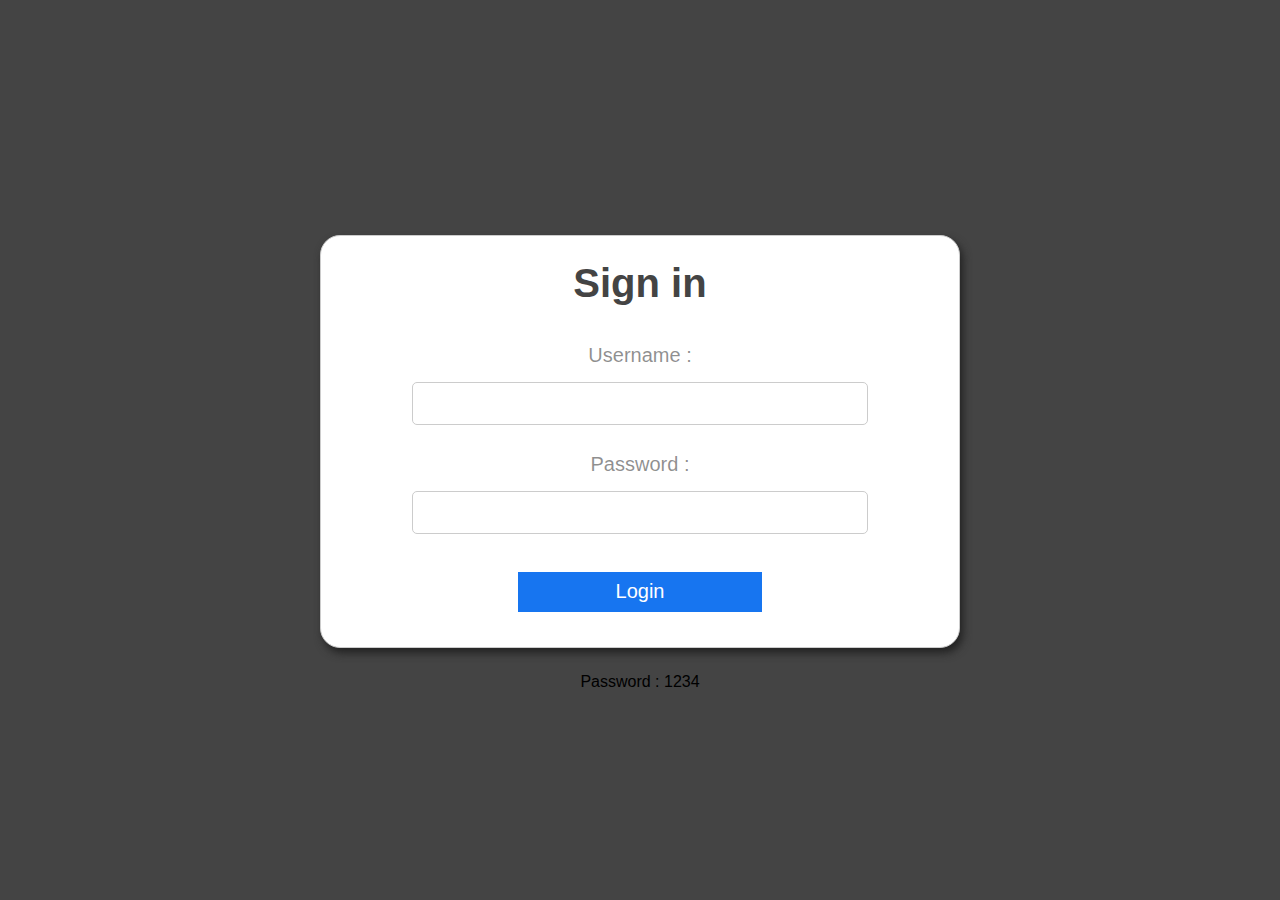
<file: index.html>
<!DOCTYPE html>
<html lang="en">
<head>
    <meta charset="UTF-8">
    <meta http-equiv="X-UA-Compatible" content="IE=edge">
    <meta name="viewport" content="width=device-width, initial-scale=1.0">
    <title>Login</title>
    <link rel="stylesheet" href="css/style.css">
    <script defer src="/js/login.js"></script>
</head>
<body class="login">
    <div class="container">
        <h2 class="text-center">Sign in</h2>
        <br>
        <form action="/dashboard.html" class="loginForm">
            <div class="input-group">
                <label for="username" class="label">Username :</label>
                <input type="text" id="username" class="input">
                <span class="error-message"></span><br>
            </div>
            <div class="input-group">
                <label for="password" class="label">Password :</label>
                <input type="password" id="password" class="password">
                <span class="error-message"></span>
            </div>
            <br>
            <button class="btn" type="submit">Login</button>
        </form>

    </div>
    <div>
        <p>Password : 1234</p>
    </div>
</body>
</html>
</file>
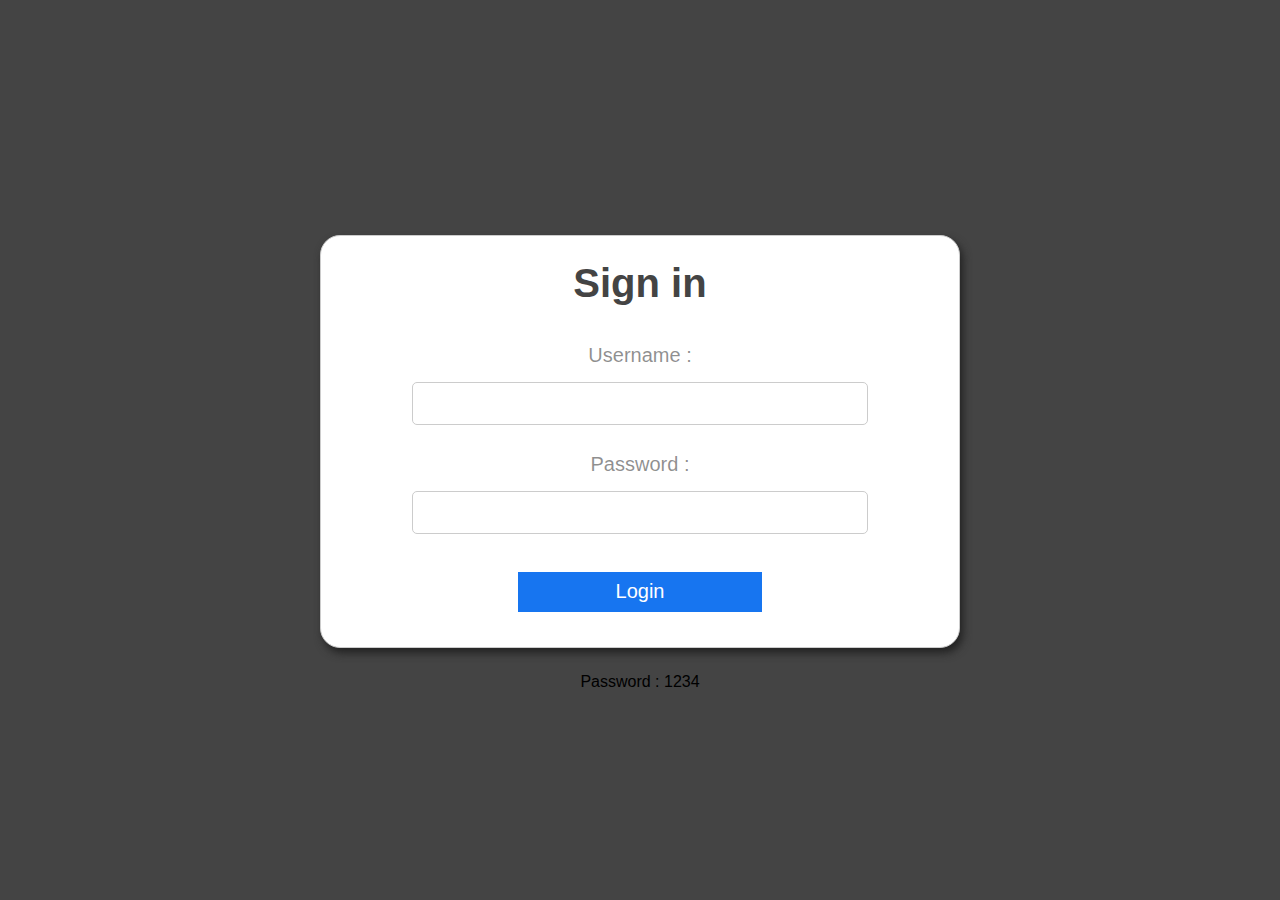
<file: dashboard.html>
<!DOCTYPE html>
<html lang="en">
<head>
    <meta charset="UTF-8">
    <meta http-equiv="X-UA-Compatible" content="IE=edge">
    <meta name="viewport" content="width=device-width, initial-scale=1.0">
    <title>Dashboard</title>
    <link rel="stylesheet" href="css/style.css">
    <script defer src="/js/auth.js"></script>
    <script defer src="/init.js"></script>
</head>
<body>
    <div class="dashboard">
        <h1 class="text-center">Welcome to the dashboard</h1>
        <p><a href="#" class="logout">Log out</a></p>
    </div>
</body>
</html>
</file>
<file: css/style.css>
*, ::before, ::after {
    box-sizing: border-box;
    margin: 0;
    padding: 0;
}

body {
    font-family: Arial, Helvetica, sans-serif, Helvetica, sans-serif;
    background-color: #444;
    display: flex;
    justify-content: center;
    align-items: center;
    align-content: center;
}

.login {
    height: 100vh;
    width: 100vw;
    display: flex;
    flex-direction: column;
}

.container {
    background-color: #fff;
    border: 1px solid #ccc;
    border-radius: 20px;
    width: 50%;
    margin: 25px auto;
    padding: 15px;
    box-shadow: 3px 5px 8px #222222;
}

.dashboard {
    background-color: #fff;
    border: 1px solid #ccc;
    border-radius: 20px;
    width: 90%;
    margin: 25px auto;
    padding: 15px;
    box-shadow: 3px 5px 8px #222222;
}

.text-center {
    text-align: center;
    font-size: 40px;
    color: #444;
    margin: 10px auto;
}

p {
    text-align: center;
}

.input-group {
    display: flex;
    flex-direction: column;
}

form {
    text-align: center;
}

label {
    margin-top: 10px;
    font-size: 20px;
    color: #3838388f;
}


input {
    width: 75%;
    border: 0px;
    padding: 10px;
    margin: 15px auto 0 auto;
    font-size: 18px;
    border: 1px solid #ccc;
    border-radius: 5px;
    text-align: center;
}

input:focus {
    outline: 0;
    border: 2px solid #2a85fd;
}

.btn {
    width: 40%;
    height: 40px;
    font-size: 20px;
    border: 1px solid #1775f0;
    background-color: #1775f0;
    color: #fff;
    transition: all 0.3s ease-in 0s;
    margin: 20px auto;
}

.btn:hover {
    cursor: pointer;
    background-color: #fff;
    border: 1px solid #1775f0;
    color: #1775f0;
}

.error-message {
    font-size: 15px;
    color: red;
}

.input-error {
    border: 1px solid red;;
}

@media screen and (max-width:768px) {
    .container {
        width: 90%;
    }

    input {
        width: 80%;
    }
}
</file>
